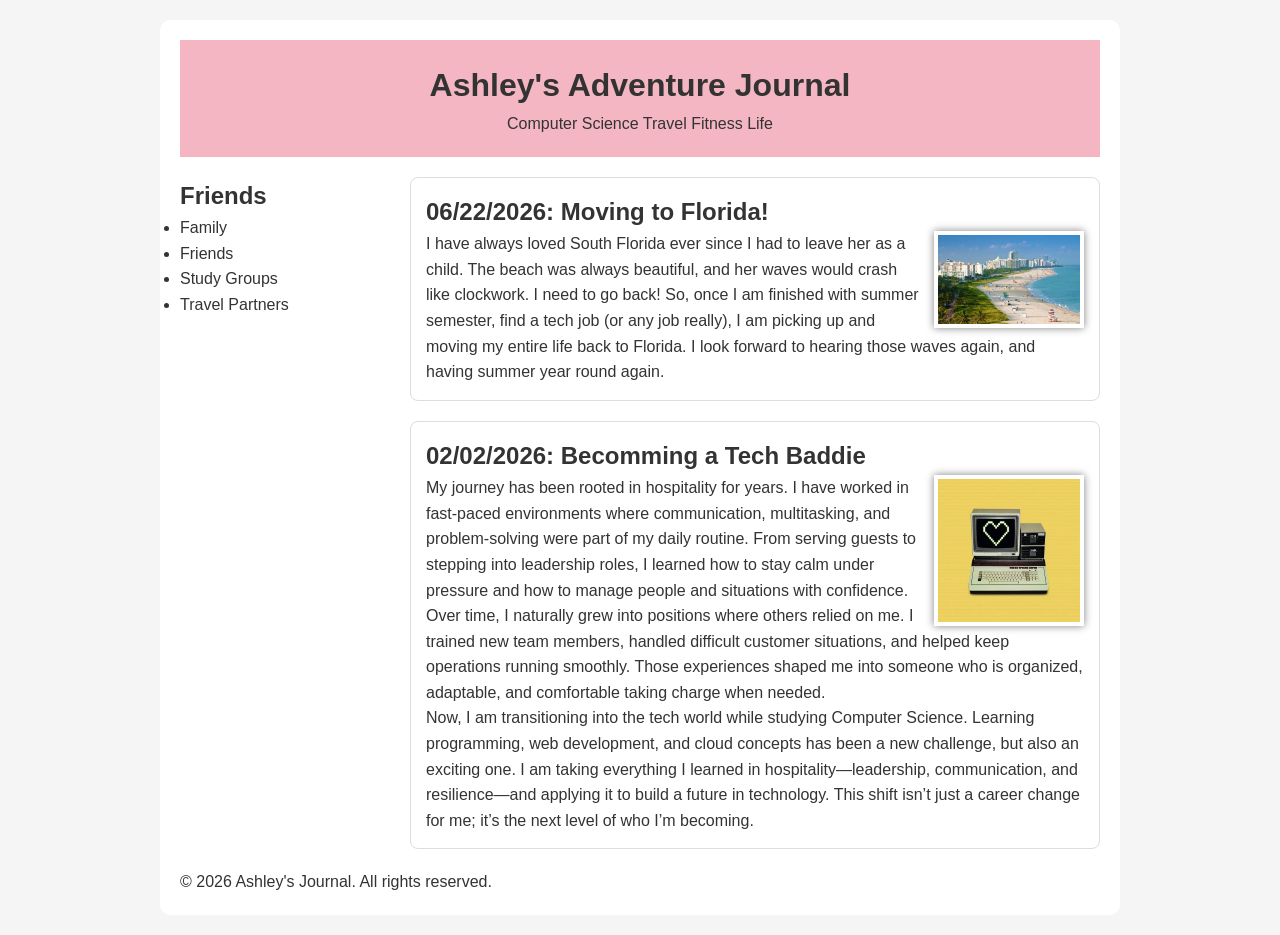
<file: index.html>
<!DOCTYPE html>
<html lang="en">
<head>
    <meta charset="UTF-8">
    <meta name="viewport" content="width=device-width, initial-scale=1.0">
    <title>Ashley's Adventure Journal - Your Workspace</title>
    <link rel="stylesheet" href="journal.css">
</head>
<body>
    <!-- Main container with green border -->
    <div id="main-container">
        
        <!-- Header section with red border -->
        <header id="header-box">
            <h1>Ashley's Adventure Journal</h1>
            <p class="tagline">Computer Science  Travel  Fitness  Life</p>
        </header>

        <!-- Sidebar with Friends list -->
        <aside id="sidebar">
            <div class="sidebar-content">
                <h2>Friends</h2>
                <ul class="friends-list">
                    <li>Family</li>
                    <li>Friends</li>
                    <li>Study Groups</li>
                    <li>Travel Partners</li>
                </ul>
            </div>
        </aside>

        <!-- Main content area -->
        <main id="content-area">
            
            <!-- Journal Entry Moving to Florida -->
            <article class="journal-entry blue-box">
                <h2 class="entry-title">06/22/2026: Moving to Florida!</h2>
                <div class="entry-content">
                    <img src="beach.jpeg" alt="The Beach" class="entry-image">
                    <p>
                        I have always loved South Florida ever since I had to leave her as a child. The beach was always beautiful, and her waves would crash like clockwork. I need to go back! So, once I am finished with summer semester, find a tech job (or any
                        job really), I am picking up and moving my entire life back to Florida. I look forward to hearing those waves again, and having summer year round again.
                    </p>
                </div>
            </article>

            <!-- Journal Entry Becoming a Tech Guru -->
            <article class="journal-entry blue-box">
                <h2 class="entry-title">02/02/2026: Becomming a Tech Baddie</h2>
                <div class="entry-content">
                    <img src="computer.jpeg" alt="Computer Love" class="entry-image">
                    <p>
                        My journey has been rooted in hospitality for years. I have worked in fast-paced environments where communication, multitasking, and problem-solving were part of my daily routine. From serving guests to stepping into leadership roles, I learned how to stay calm under pressure and how to manage people and situations with confidence.
                    </p>

                    <p>
                    Over time, I naturally grew into positions where others relied on me. I trained new team members, handled difficult customer situations, and helped keep operations running smoothly. Those experiences shaped me into someone who is organized, adaptable, and comfortable taking charge when needed.
                    </p>

                    <p>
                        Now, I am transitioning into the tech world while studying Computer Science. Learning programming, web development, and cloud concepts has been a new challenge, but also an exciting one. I am taking everything I learned in hospitality—leadership, communication, and resilience—and applying it to build a future in technology. This shift isn’t just a career change for me; it’s the next level of who I’m becoming.
                    </p>
                </div>
            </article>

        </main>

        <!-- Footer -->
        <footer id="footer">
            <p>&copy; 2026 Ashley's Journal. All rights reserved.</p>
        </footer>

    </div>
</body>
</html>
</file>
<file: journal.css>
/* RESET */
* {
    margin: 0;
    padding: 0;
    box-sizing: border-box;
}

body {
    font-family: 'Segoe UI', Tahoma, Geneva, Verdana, sans-serif;
    line-height: 1.6;
    color: #333;
    background-color: #f5f5f5;
    padding: 20px;
}

/* MAIN CONTAINER */
#main-container {
    background-color: white;
    max-width: 960px;
    margin: 0 auto;
    padding: 20px;
    border-radius: 10px;
}

/* HEADER */
#header-box {
    background-color: #f4b6c2;
    padding: 20px;
    text-align: center;
    margin-bottom: 20px;
}

/* TWO COLUMN LAYOUT */
#sidebar {
    float: left;
    width: 25%;
}

#content-area {
    float: left;
    width: 75%;
}

/* CLEARFIX */
#main-container::after {
    content: "";
    display: table;
    clear: both;
}

/* JOURNAL ENTRIES */
.journal-entry {
    border: 1px solid #ddd;
    padding: 15px;
    margin-bottom: 20px;
    border-radius: 8px;
}

/* IMAGES */
.entry-image {
    width: 150px;
    float: right;
    margin-left: 15px;
    border: 4px solid white;
    box-shadow: 0 0 8px gray;
}

/* MOBILE RESPONSIVE */
@media (max-width: 768px) {

    #sidebar,
    #content-area {
        float: none;
        width: 100%;
    }

    .entry-image {
        float: none;
        display: block;
        margin: 10px auto;
    }
}
</file>
